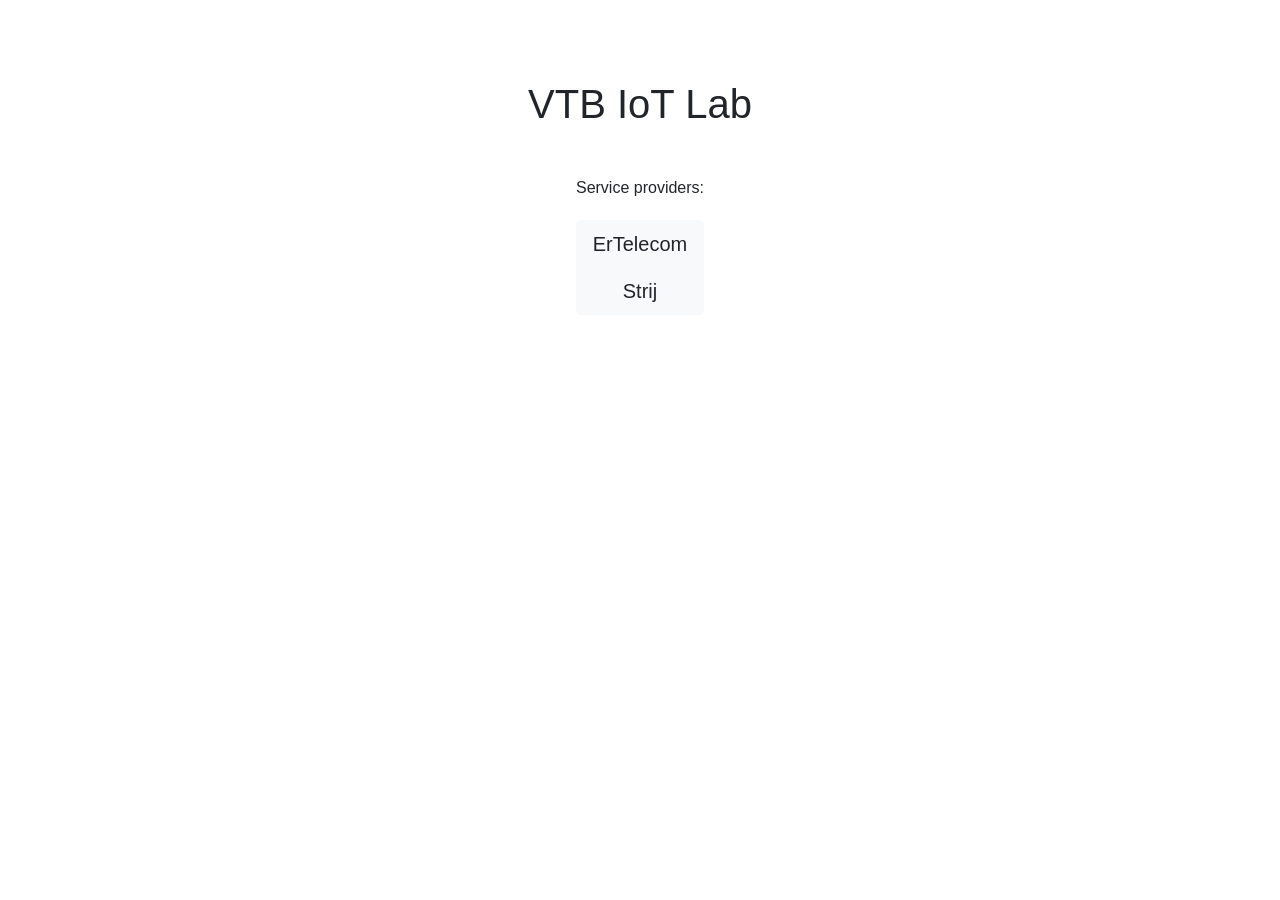
<file: iot-app/main.html>
<!doctype html>
<html lang="en">
  <head>

    <meta charset="utf-8">
    <meta name="viewport" content="width=device-width, initial-scale=1, shrink-to-fit=no">

    <link rel="stylesheet" href="https://stackpath.bootstrapcdn.com/bootstrap/4.1.3/css/bootstrap.min.css" integrity="sha384-MCw98/SFnGE8fJT3GXwEOngsV7Zt27NXFoaoApmYm81iuXoPkFOJwJ8ERdknLPMO" crossorigin="anonymous">

    <title>IoT App</title>

  </head>


  <body style="align-items: center; padding-top: 80px; padding-bottom: 80px; display: -ms-flexbox; display: flex; -ms-flex-align: center; ">

<div class="container">

  <div class="row">

    <div class="col-lg"> </div>


    <div class="col-lg-6" align=center>


      <div class="row"> <div class="col">
         <h1>VTB IoT Lab</h1>
      </div> </div>


      <div class="row" style="padding-top: 40px;"></div>
      <div class="row"> <div class="col">
         Service providers:
      </div></div>
 

      <div class="row" style="padding-top: 20px;"></div>
      
         <div class="btn-group-vertical"  role="group" aria-label="Button group" width=100%>
             <button type="button" class="btn btn-light btn-lg btn-block">ErTelecom</button>
             <button type="button" class="btn btn-light btn-lg btn-block">Strij</button>
         </div>




    </div>


    <div class="col-lg"></div>


  </div>
</div>





    <script src="https://code.jquery.com/jquery-3.3.1.slim.min.js" integrity="sha384-q8i/X+965DzO0rT7abK41JStQIAqVgRVzpbzo5smXKp4YfRvH+8abtTE1Pi6jizo" crossorigin="anonymous"></script>
    <script src="https://cdnjs.cloudflare.com/ajax/libs/popper.js/1.14.3/umd/popper.min.js" integrity="sha384-ZMP7rVo3mIykV+2+9J3UJ46jBk0WLaUAdn689aCwoqbBJiSnjAK/l8WvCWPIPm49" crossorigin="anonymous"></script>
    <script src="https://stackpath.bootstrapcdn.com/bootstrap/4.1.3/js/bootstrap.min.js" integrity="sha384-ChfqqxuZUCnJSK3+MXmPNIyE6ZbWh2IMqE241rYiqJxyMiZ6OW/JmZQ5stwEULTy" crossorigin="anonymous"></script>
  </body>
</html>
</file>
